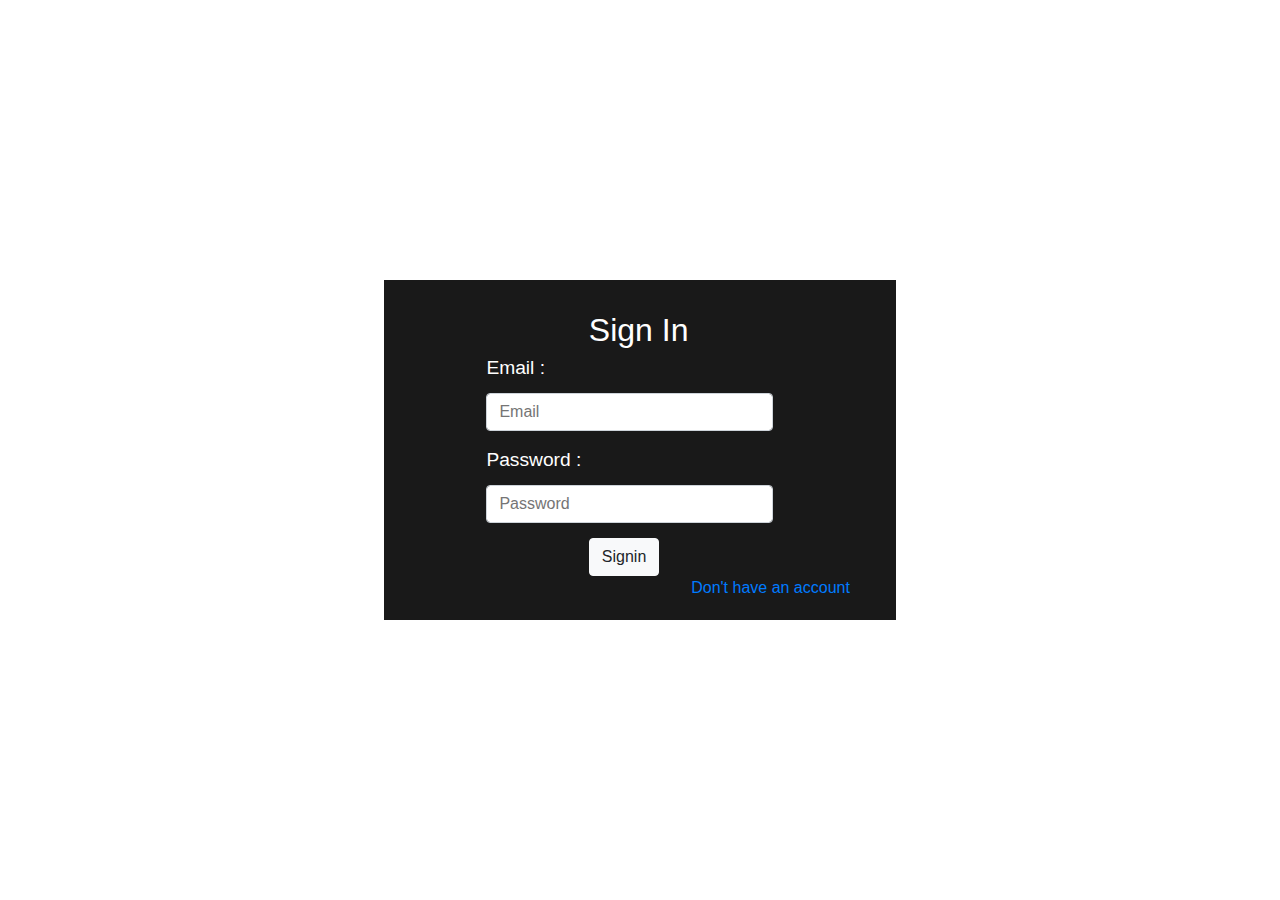
<file: signin.html>
<html lang="en">
<head>
    <meta charset="UTF-8">
    <meta http-equiv="X-UA-Compatible" content="IE=edge">
    <meta name="viewport" content="width=device-width, initial-scale=1.0">
    <title>Signup</title>
    <link  rel="stylesheet" href="Style.css" >
    <link rel="preconnect" href="https://fonts.gstatic.com">
<link href="https://fonts.googleapis.com/css2?family=Kiwi+Maru:wght@300&display=swap" rel="stylesheet">
<link rel="stylesheet" href="https://maxcdn.bootstrapcdn.com/bootstrap/4.0.0/css/bootstrap.min.css" integrity="sha384-Gn5384xqQ1aoWXA+058RXPxPg6fy4IWvTNh0E263XmFcJlSAwiGgFAW/dAiS6JXm" crossorigin="anonymous">
</head>
<body class="sign">
 <div class="signup">
 <div class="page"> 
     <span>Sign In<span>
 </div>

 <div class="input">
    <span >Email :</span>
 <input type="text" name="name" class="formbar" placeholder="Email"/>

    </div>
    <div class="input">
        <span >Password :</span>
    <input type="text" name="password" class="formbar" placeholder="Password"/>

        </div>

    <div class="button">
      <a href="./index.html"> <button type="button" class="btn btn-light">Signin</button> </a>  
    </div>
    <div class="smalltext">
        <a href="./signup.html"><span>Don't have an account</span></a>

    </div>
 </div>
</body>
</html>
</file>
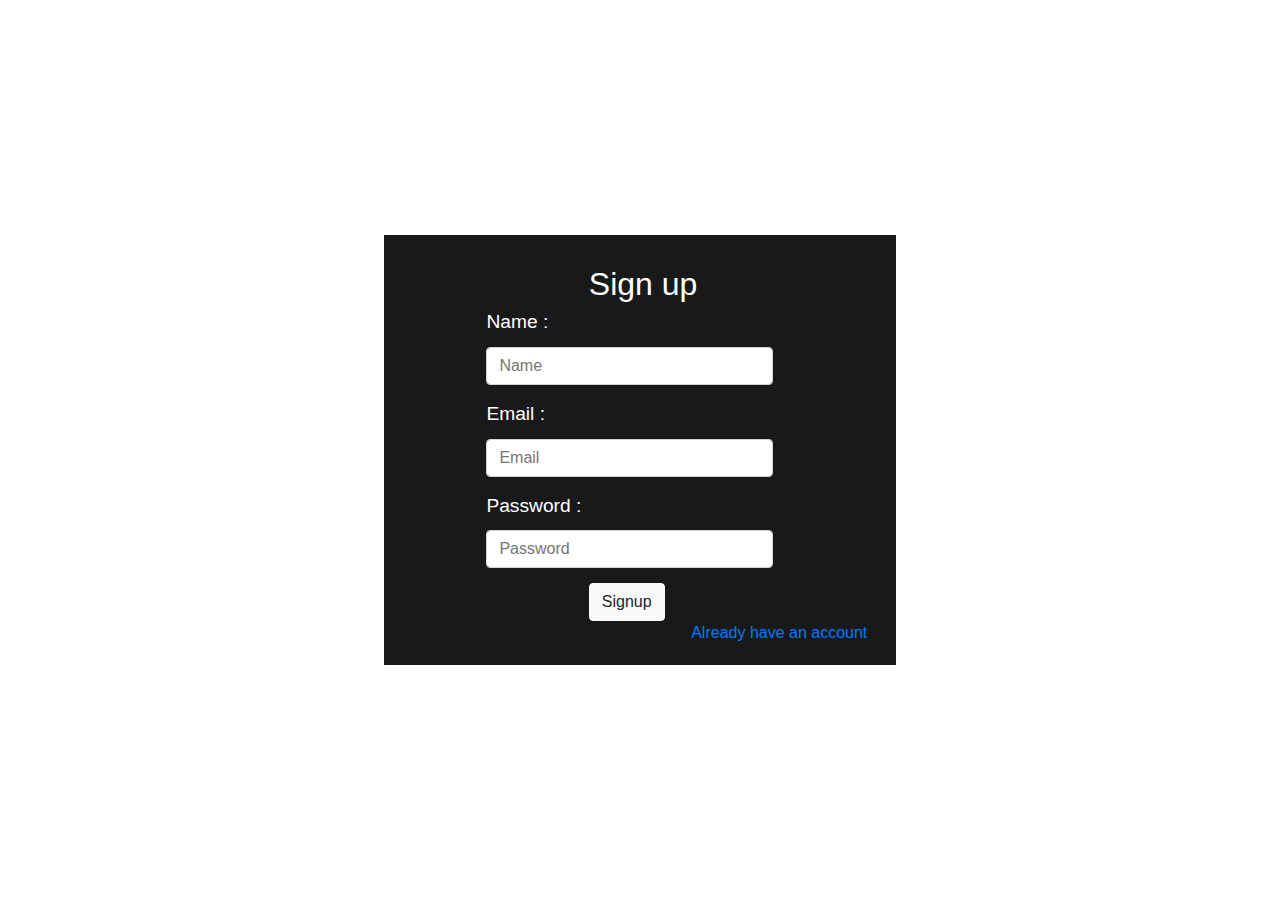
<file: signup.html>
<html lang="en">
<head>
    <meta charset="UTF-8">
    <meta http-equiv="X-UA-Compatible" content="IE=edge">
    <meta name="viewport" content="width=device-width, initial-scale=1.0">
    <title>Signup</title>
    <link  rel="stylesheet" href="Style.css" >
    <link rel="preconnect" href="https://fonts.gstatic.com">
<link href="https://fonts.googleapis.com/css2?family=Kiwi+Maru:wght@300&display=swap" rel="stylesheet">
<link rel="stylesheet" href="https://maxcdn.bootstrapcdn.com/bootstrap/4.0.0/css/bootstrap.min.css" integrity="sha384-Gn5384xqQ1aoWXA+058RXPxPg6fy4IWvTNh0E263XmFcJlSAwiGgFAW/dAiS6JXm" crossorigin="anonymous">
</head>
<body class="sign">
 <div class="signup">
 <div class="page"> 
     <span>Sign up<span>
 </div>
 <div class="input">
 <span >Name :</span>
 <input type="text" name="name" class="formbar" placeholder="Name"/>
 </div>
 <div class="input">
    <span >Email :</span>
 <input type="text" name="email" class="formbar" placeholder="Email"/>

    </div>
    <div class="input">
        <span >Password :</span>
    <input type="text" name="password" class="formbar" placeholder="Password"/>

        </div>

    <div class="button">
        <a href="./index.html">  <button type="button" class="btn btn-light">Signup</button></a>
    </div>
    <div class="smalltext">
        <a href="./signin.html"><span>Already have an account</span></a>

    </div>
 </div>
</body>
</html>
</file>
<file: Style.css>
body {
    display: flex;
    background-color: #5C7FF7;
    font-family: 'Kiwi Maru', serif;
    
}

.homescreen{
    display: flex;
    background-color: white ;
    width:94vw;
    height:90vh;
    left:3vw;
    position: relative;
    top:5%;
}
.navigation{
 flex: 0.15;
 background-color: rgba(0,0,0,0.9);
 display: flex;
 flex-direction: column;
 
}
.title{
    flex:0.2;
    display:flex ;
    text-align: center;
    font-size: 15px;
    justify-content: center;
    align-items: center;
    color: white;
    padding-left: 3px;

}

.title2{
    flex:0.1;
    display:flex ;
    text-align: center;
    /* justify-content:center; */
    margin-left: 20%;
    align-items: center;
    color: white;
}
.text{
    margin-left: 10px;
}
.title2:hover{
    cursor: pointer;
    text-decoration: underline;
    transform: scale(1.05);
}

.sign{
    background-color: rgba(16, 20, 134, 0.719);
    background:url('https://wallpaperaccess.com/full/1393728.jpg') no-repeat center center fixed;
    display: flex;
    align-items: center;
    /* align-items: center; */
    justify-content: center;
}
.signup{
    width:40vw;
    height:max-content;
    background-color: rgba(0,0,0,0.9);
    display: flex;
    flex-direction: column;
    color: white;
}
.page{
    flex:0.3;
    font-size: xx-large;
    margin-left: 40%;
    margin-top: 5%;
}
.input{
    flex-direction: 0.2;
    display: flex;
    flex-direction: column;
    align-items: flex-start;
    margin-left: 20%;
    font-size: larger;
}
.formbar{
 margin-top: 10px;
 margin-bottom: 15px;
    

display: block;
width: 70%;
height: calc(1.5em + .75rem + 2px);
padding: .375rem .75rem;
font-size: 1rem;
font-weight: 400;
line-height: 1.5;
color: #495057;
background-color: #fff;
background-clip: padding-box;
border: 1px solid #ced4da;
border-radius: .25rem;
transition: border-color .15s ease-in-out,box-shadow .15s ease-in-out;
}
.button{
    margin-left:40%;
    width:15%;
    height:20%;
}
.smalltext{
    width: 100%;
    padding-bottom: 10px;
    margin-bottom: 10px;
    margin-left: 60%;
}
.smalltext:hover{
text-decoration: underline;
}

.stats{
flex: 0.55;
display: flex;
flex-direction: column;

}

.statstitle{
    font-size: 50px;
    margin-left: 5%;
}

.barchart{
    flex:0.7;
    max-width: 450px;
   
    margin-top: 20px;
    margin-left: 40px;
    border-radius: 20px;
    align-items: center;
    
}
.image{
    height:80%;
}
.pie{
    flex: auto;
    display: flex;
    flex-direction: column;
    /* margin-top: 10px; */
    padding-bottom: 10px;
    margin-left: 50px;

}
.image2{
    margin-top: 10px;
    height:60%;
    width:40%;
}
.profile{
    flex:0.30;
    /* background-color: rgba(0,0,0,0.9); */
    border:1px solid black ;
    display: flex;
    flex-direction: column;
}

.photo{
    width:150px;
    height: 150px;
    /* border-radius: 50px; */
    background: url('./images/profile.jpg') ;
    background-size: cover;
    margin-left: 35%;
    border-radius: 50%;
    margin-top: 10%;
}
.name{
    flex: 0.1;
    display:flex;
    align-items: center;
    justify-content: center;
    font-size: larger;
}
.name2{
    flex: 0.1;
    display:flex;
    align-items: center;
    justify-content: center;
    font-size: larger;
    color: #495057;
}
.name2>a{
    text-decoration: none;
}
.cards{
    flex: auto;
    display: flex;
    flex-direction: column;
    margin-left: 30px;
    margin-right: 30px;
    margin-top: 10%;
    font-size: large;
}
.graphs{
    display: flex;
    flex-direction: row;
    justify-content: space-around;
    margin-right: 10px;
}
.title2>a{
    text-decoration: none;
}
a{
    color: white;
    text-decoration: none;
}
.name2>a{
    color: #495057;
}
.report{
    margin-left: 5%;
    font-size: large;
}
.drop{

}
.cha{
    display: flex;
}
.drop{
margin-left: 30px;

}
.charts2{
    display: flex;
    /* justify-content: space-around; */
    justify-content: center;
    align-items: center;
}
.img3{
    width: 400px;
    height: 150px; 
    margin-top: 40px;
    
}
.stats2{
    flex: 0.85;
    display: flex;
    flex-direction: column;
    
    }
    .img4{
        height:225px;
        margin-left: 25%;
        margin-right: 30px;
        
    }
    .dropdown{
        width:200px;
        height:8vh;
        font-size: large;
        border: 2px solid #5C7FF7;
        
      
    }
</file>
